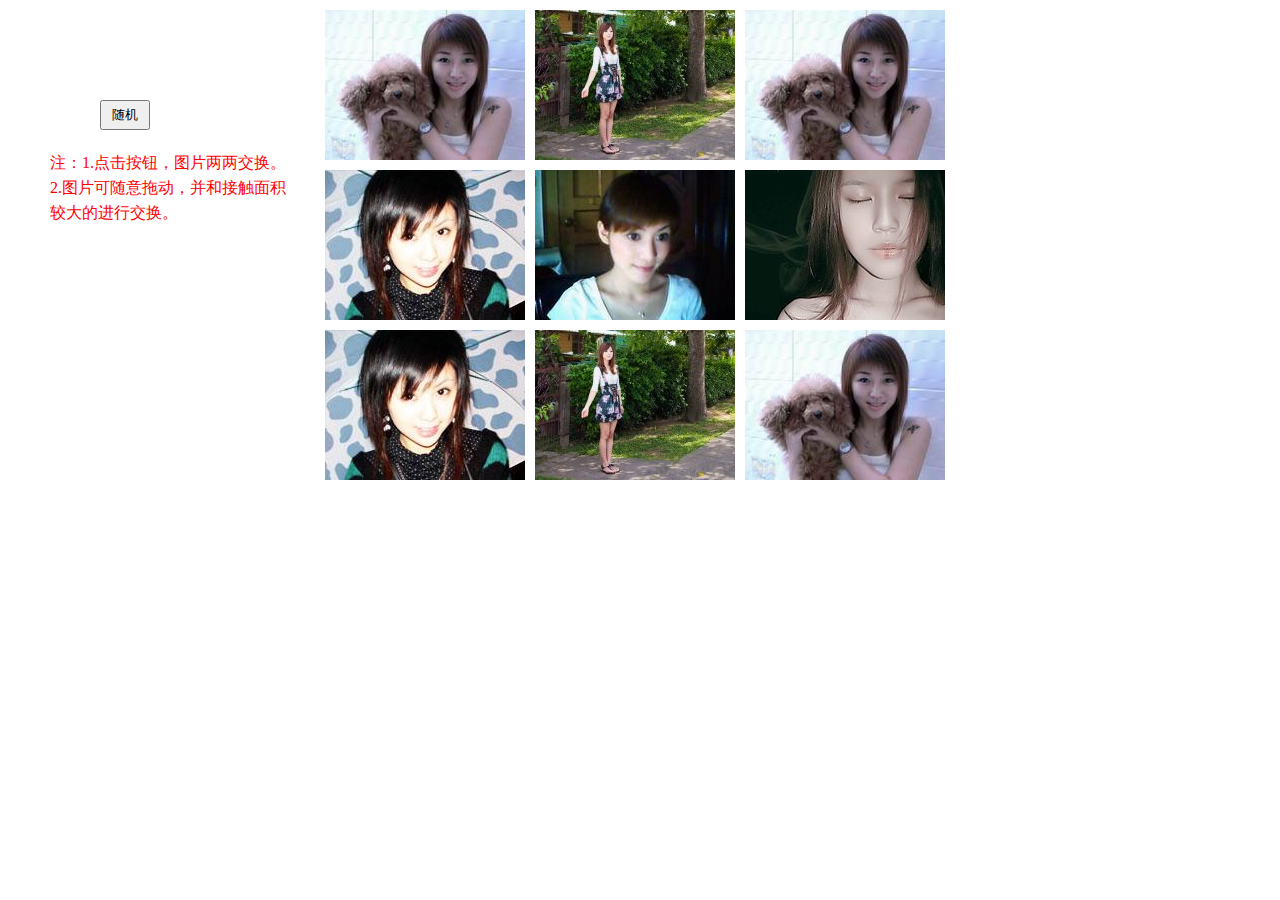
<file: photo_wall/photo_wall.html>
<!DOCTYPE html >
<html>
<head>
	<meta http-equiv="Content-Type" content="text/html; charset=utf-8" />
	<link rel="shortcut icon" href="images/title.ico">
	<title>图片墙</title>
	<link rel="stylesheet" type="text/css" href="css/style.css"/>
    <script type="text/javascript" src="javascript/drag.js"></script>
    <script type="text/javascript" src="javascript/exchange.js"></script>	
</style>
</head>
<body>
<input type="button" value="随机"/>
<div id="notice">
	<p>注：1.点击按钮，图片两两交换。2.图片可随意拖动，并和接触面积较大的进行交换。</p>
</div>
<div id="photoWall">
	<img id = "img_0_0" src="images/2.jpg"/>
	<img id = "img_0_1" src="images/1.jpg"/>
	<img id = "img_0_2" src="images/2.jpg"/>
	<img id = "img_1_0" src="images/3.jpg"/>
	<img id = "img_1_1" src="images/4.jpg"/>
	<img id = "img_1_2" src="images/5.jpg"/>
	<img id = "img_2_0" src="images/3.jpg"/>
	<img id = "img_2_1" src="images/1.jpg"/>
	<img id = "img_2_2" src="images/2.jpg"/>
</div>
</body>
</html>
</file>
<file: photo_wall/css/style.css>
/* CSS Document */
*{ 
	padding:0px; 
	margin:0px;
 }
input{
	width:50px;
	height:30px;
	position:absolute;
	left:100px;
	top:100px;
}
#notice{
	width:240px;
	height:100px;
	color:#FF0000;
	line-height:25px;
	position:absolute;
	top:150px;
	left:50px;	
}
#photoWall{ 
	width:630px; 
	height:480px;
	margin:10px auto; 
	position:relative;
}
img{ 
	float:left; 
	margin:0 10px 10px 0;
}
</file>
